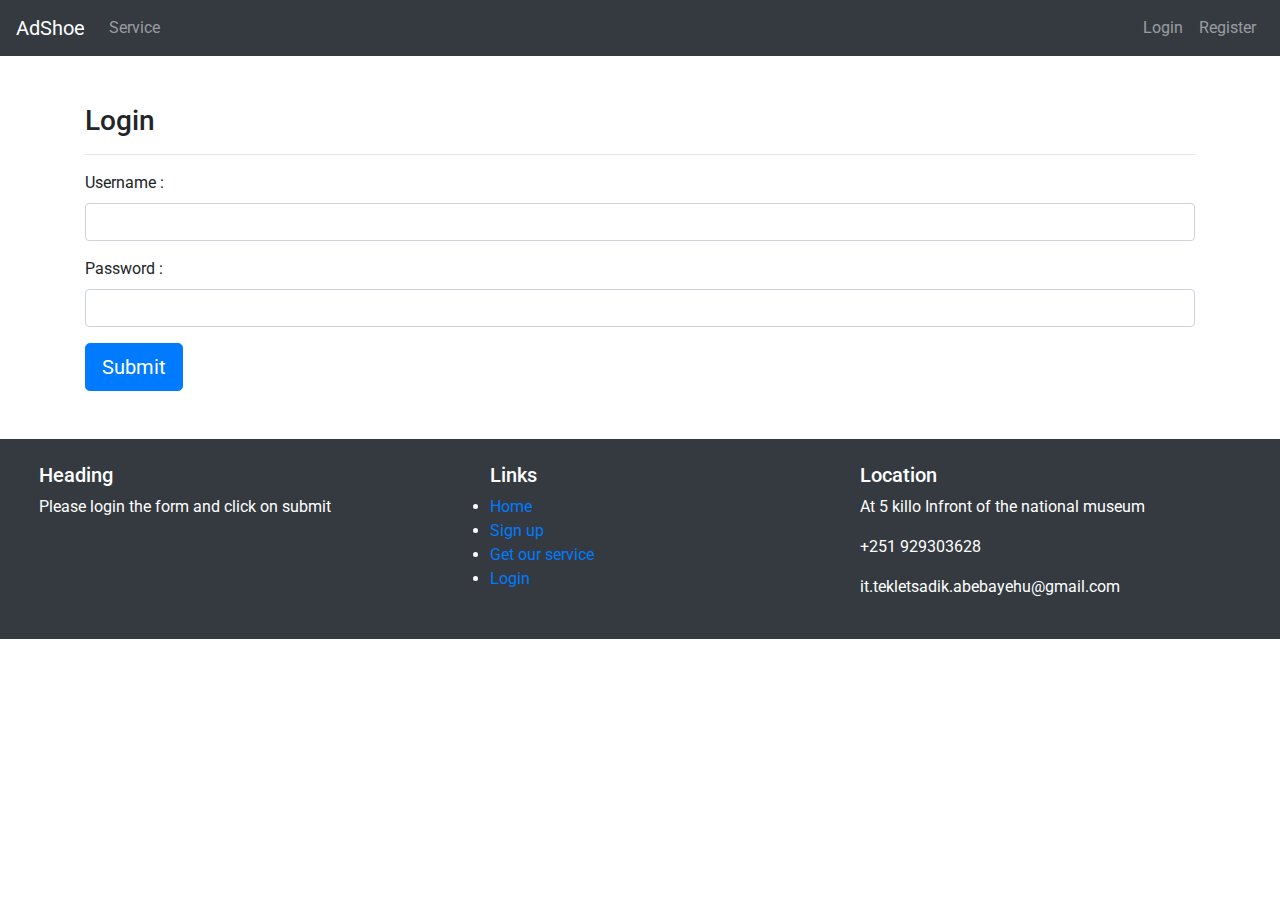
<file: login.html>
<!DOCTYPE html>
<html lang="en">
<head>
    <meta charset="UTF-8">
    <meta name="viewport" content="width=device-width, initial-scale=1.0">
    <link rel="stylesheet" href="assets\css\bootstrap.min.css">
    <link href="https://fonts.googleapis.com/css2?family=Open+Sans:ital,wght@1,300&family=Roboto&display=swap" rel="stylesheet">
    <link href="https://fonts.googleapis.com/css2?family=Comic+Neue:wght@300&display=swap" rel="stylesheet">
    <title>Login</title>
</head>
<body>
    <nav class="navbar navbar-expand-md navbar-dark bg-dark
    sticky-top">
    <a class="navbar-brand" href="index.html">AdShoe</a>
    <button class="navbar-toggler" type="button" data-toggle="collapse" data-target="#colNav"
aria-controls="navbarSupportedContent" aria-expanded="false" aria-label="Toggle
navigation">
<span class="navbar-toggler-icon"></span>
</button>
    <div class="collapse navbar-collapse"  id="colNav">
        <ul class="navbar-nav ">
            <li class="nav-item">
            <a class="nav-link" href="service.html">Service</a>
            </li>
            </ul>
            <ul class="navbar-nav ml-auto">
                <li class="nav-item">
                <a class="nav-link" href="">Login</a>
                </li>
                <li class="nav-item">
                <a class="nav-link" href="">Register</a>
                </li>
                </ul>
    </div>
</nav>


<div class="container mt-5">
        <h3>Login</h3> <hr>
        <form action="">
        <div class="form-group">
        <label for="memail">Username : </label>
        <input class="form-control" type="email" name="memail" id="memail">
        </div>
        <div class="form-group">
        <label for="pass">Password : </label>
        <input class="form-control" type="password" name="pass" id="pass">
        </div>
        <button type="submit" class="btn btn-primary btn-lg">Submit</button>
        </form>
       
</div>
<footer class="page-footer font-small p-4 mt-5 bg-dark text-white">
    <div class="container-fluid">
      <div class="row">
        <div class="col">
          <h5>Heading</h5>
          <p>Please login the form and click on submit </p>
          <p><a href="#"><i class="fab fa-facebook-square"></i></a> <a href="#"></i> <i class="fab fa-instagram"></i></a></p>

        </div>

        <div class="col">
          
          <ul>
           <h5>Links</h5>
            <li><a href="./index.html">Home</a></li>
            <li><a href="./register.html">Sign up</a></li>
            <li><a href="./service.html">Get our service</a></li>
            <li><a href="./login.html">Login</a></li>
          </ul>

        </div>

        <div class="col-sm-12 col-md-4" id="foot_location">
          <h5>Location</h5>
          <p>At 5 killo Infront of the national museum</p>
          <p><i class="fas fa-phone-alt"></i>+251 929303628</p>
          <p><i class="far fa-envelope"></i>it.tekletsadik.abebayehu@gmail.com</p>
        </div>

      </div>

    </div>


  </footer>
</body>
</html>
</file>
